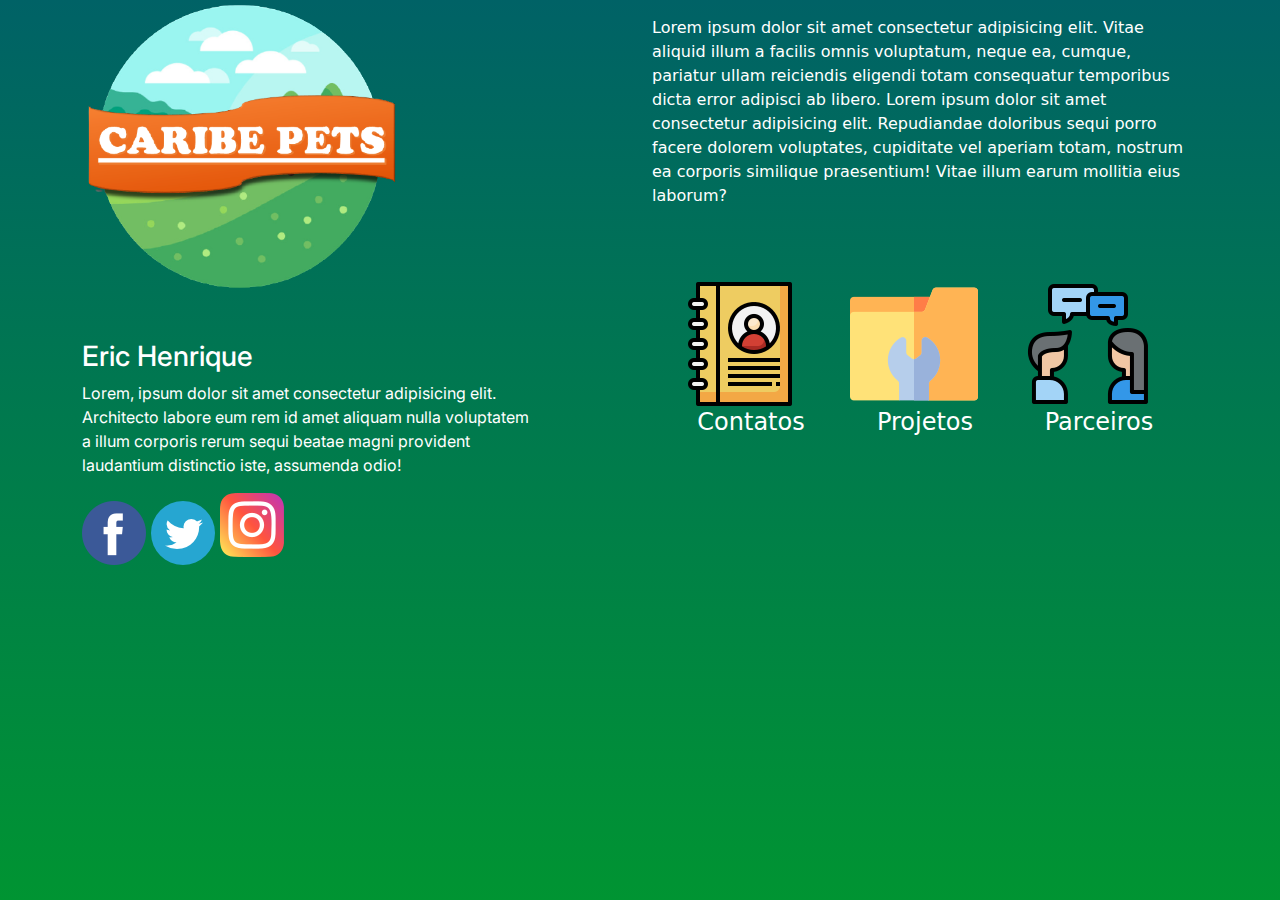
<file: index.html>
<!DOCTYPE html>
<html lang="pt-br">
<head>
    <meta charset="UTF-8">
    <meta http-equiv="X-UA-Compatible" content="IE=edge">
    <meta name="viewport" content="width=device-width, initial-scale=1.0">
    <title>CaribePets</title>
    <link rel="stylesheet" href="Project_git_PW/css/bootstrap.css">
    <link rel="stylesheet" href="Project_git_PW/css/estilo2.css">
    
</head>
<body>
    <div class="jumbotron jumbotron-fluid bg-transparent">
        <div class="container">
            <div class="row justify-content-center">
                <div class="co-12 col-sm-4 col-md-5">
                    <img src="Project_git_PW/img/logo03.png" class="logo">
                    <h3 class="texto">Eric Henrique</h3>
                    <p class="texto">Lorem, ipsum dolor sit amet consectetur adipisicing elit. Architecto labore eum rem id amet aliquam nulla voluptatem a illum corporis rerum sequi beatae magni provident laudantium distinctio iste, assumenda odio!</p>
                    <img src="Project_git_PW/img/facebook (3).png" class="redes">
                    <img src="Project_git_PW/img/twitter.png" class="redes ml-3 mr-3">
                    <img src="Project_git_PW/img/instagram.png" class="redes mb-sm-3">
                </div>
                <div class="col-12 col-sm-8 offset-md-1 col-md-6 mt-sm-3">
                    <h3 class="editar text-white mt-sm-3 ">Sobre o Caribe e sobre min:</h3>
                    <p class="text-white text-justify">Lorem ipsum dolor sit amet consectetur adipisicing elit. Vitae aliquid illum a facilis omnis voluptatum, neque ea, cumque, pariatur ullam reiciendis eligendi totam consequatur temporibus dicta error adipisci ab libero. Lorem ipsum dolor sit amet consectetur adipisicing elit. Repudiandae doloribus sequi porro facere dolorem voluptates, cupiditate vel aperiam totam, nostrum ea corporis similique praesentium! Vitae illum earum mollitia eius laborum?</p>

                    <div class="container-fluid mt-2 mt-sm-3 mt-md-5">
                        <div class="row mt-sm-3 edit_row">
                            <div class="col-12 col-sm-4 col-md-4">
                                <img class="img-fluid mt-2 mt-sm-3 mt-md-4" src="Project_git_PW/img/contato.png" alt="">
                                <a onclick="acao()"><h4 class="text-center text-white">Contatos</h4></a>
                            </div>

                            <div class="col-12 col-sm-4 col-md-4">
                                <img class="img-fluid mt-2 mt-sm-3 mt-md-4" src="Project_git_PW/img/definicoes.png" alt="">
                                <a onclick="acao()"><h4 class="text-center text-white">Projetos</h4></a>
                            </div>

                            <div class="col-12 col-sm-4 col-md-4">
                                <img class="img-fluid mt-2 mt-sm-3 mt-md-4" src="Project_git_PW/img/conversacao.png" alt="">
                                <a onclick="acao()"><h4 class="text-center text-white">Parceiros</h4></a>
                                
                            </div>
                        </div>
                    </div>
                </div>
            </div>
        </div>
    </div>

    <div class="modal"  role="dialog">
        <div class="modal-dialog">
          <div class="modal-content">
            <div class="modal-header">
              <h5 class="modal-title">Modal title</h5>
              <button type="button" class="btn-close" data-bs-dismiss="modal" aria-label="Close"></button>
            </div>
            <div class="modal-body">
              <p>Modal body text goes here.</p>
            </div>
            <div class="modal-footer">
              <button type="button" onclick="fechar()" class="btn btn-secondary" data-bs-dismiss="modal">Close</button>
            </div>
          </div>
        </div>
      </div>
<script src="Project_git_PW/js/jquery-3.6.0.js"></script>
<script src="Project_git_PW/js/teste.js"></script>
</body>
</html>
</file>
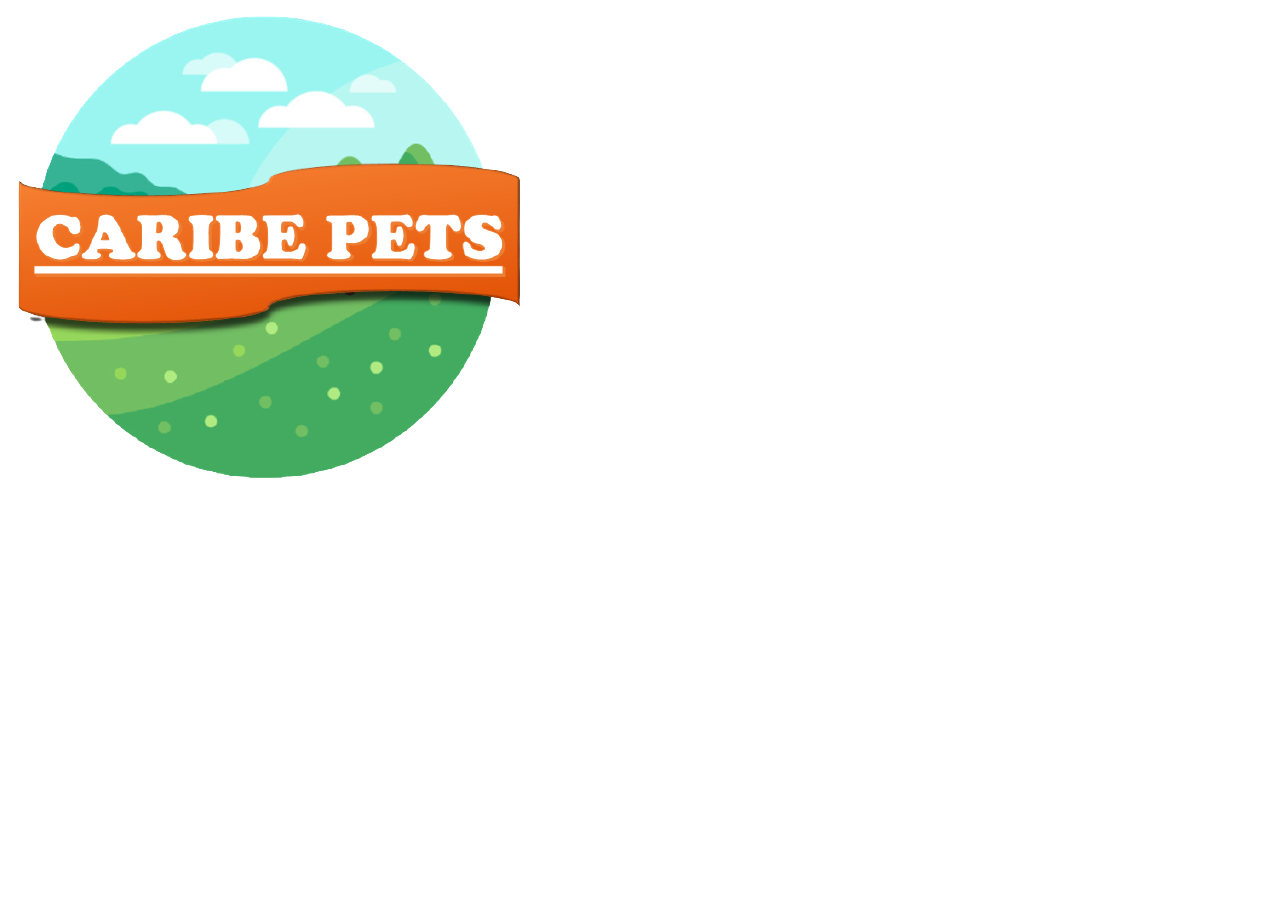
<file: pagina2.html>
<!DOCTYPE html>
<html lang="pt-br">

<head>
	<meta charset="UTF-8">
	<meta name="viewport" content="width=device-width, initial-scale=1.0">
	<title>Jquery</title>
</head>

<body>
	<div class="container">
		<div class="row">
			<div class="col-12 col-sm-4 col-md-5">
				<img src="Project_git_PW/img/logo03.png">
      </div>
    </div>
  </div>
</body>
</html>
</file>
<file: Project_git_PW/css/estilo2.css>
@import url('https://fonts.googleapis.com/css2?family=Inter:wght@300;700&display=swap');

body{
    background: linear-gradient(rgb(0, 98, 102), rgb(0, 148, 50));
    height: 100vh;
}

.logo{
    width: 20rem;
    height: auto;
    margin-bottom: 3rem;
}

.redes{
    width: 4rem;
    height: auto;
}
.texto{
    font-family: 'Inter', sans-serif;
    color: white;
}

.modal{
    display: none;
}

@media (min-width: 991.98px) { 

    .editar {
        display: none;
      }
 }


@media (min-width: 1199.98px) { 
    .editar {
        display: none;
    }
}
</file>
